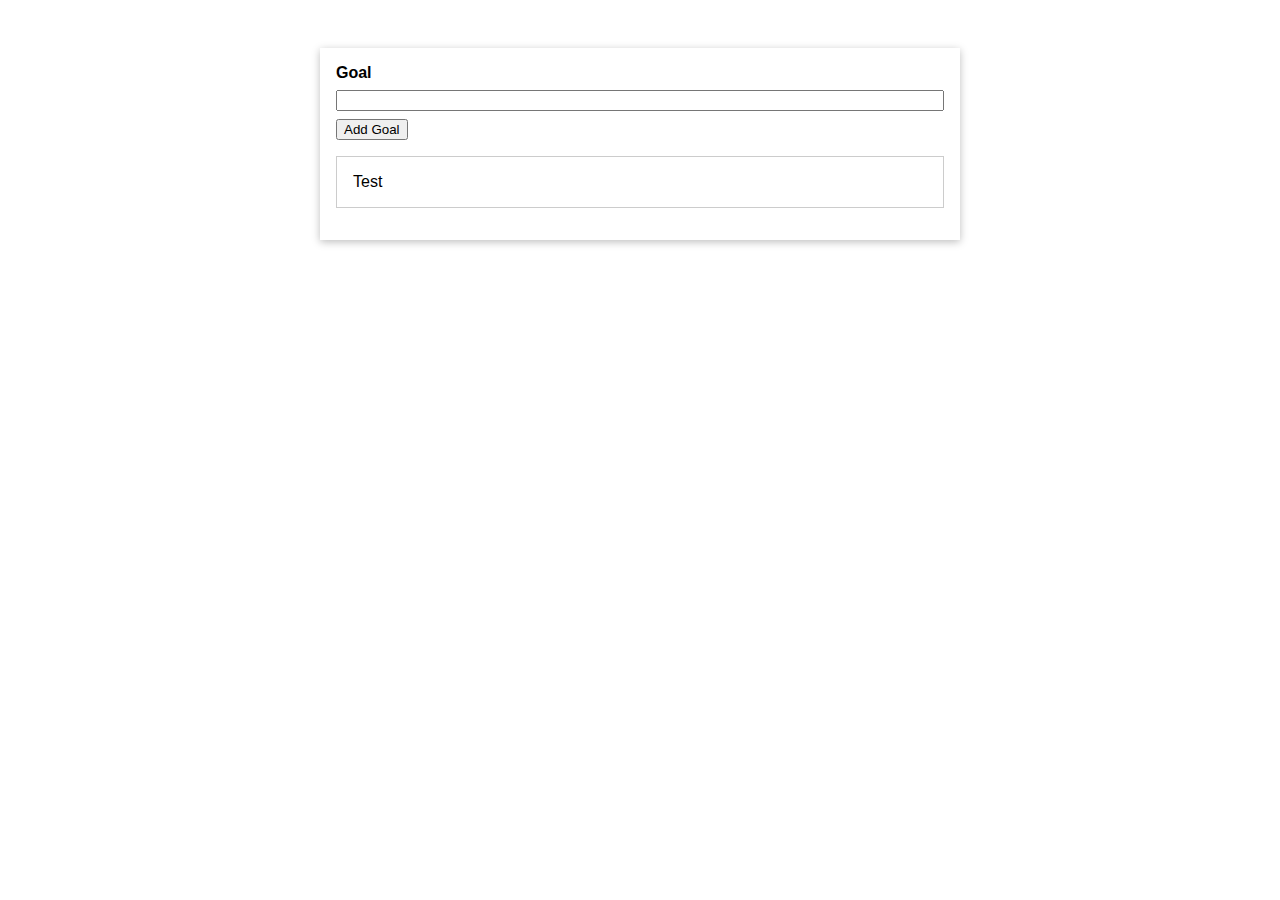
<file: sections/section1/first-js-app/index.html>
<!DOCTYPE html>
<html lang="en">
  <head>
    <meta charset="UTF-8" />
    <meta name="viewport" content="width=device-width, initial-scale=1.0" />
    <title>A First App</title>
    <link rel="stylesheet" href="styles.css" />
  </head>
  <body>
    <div id="app">
      <div>
        <label for="goal">Goal</label>
        <input type="text" id="goal" />
        <button>Add Goal</button>
      </div>
      <ul>
        <li>Test</li>
      </ul>
    </div>
    <script src="app.js"></script>
  </body>
</html>
</file>
<file: sections/section1/first-js-app/styles.css>
* {
  box-sizing: border-box;
}

html {
  font-family: sans-serif;
}

body {
  margin: 0;
}

#app {
  margin: 3rem auto;
  max-width: 40rem;
  padding: 1rem;
  box-shadow: 0 2px 8px rgba(0, 0, 0, 0.26);
}

label, input {
  margin-bottom: 0.5rem;
  display: block;
  width: 100%;
}

label {
  font-weight: bold;
}

ul {
  list-style: none;
  margin: 1rem 0;
  padding: 0;
}

li {
  margin: 1rem 0;
  padding: 1rem;
  border: 1px solid #ccc;
}
</file>
